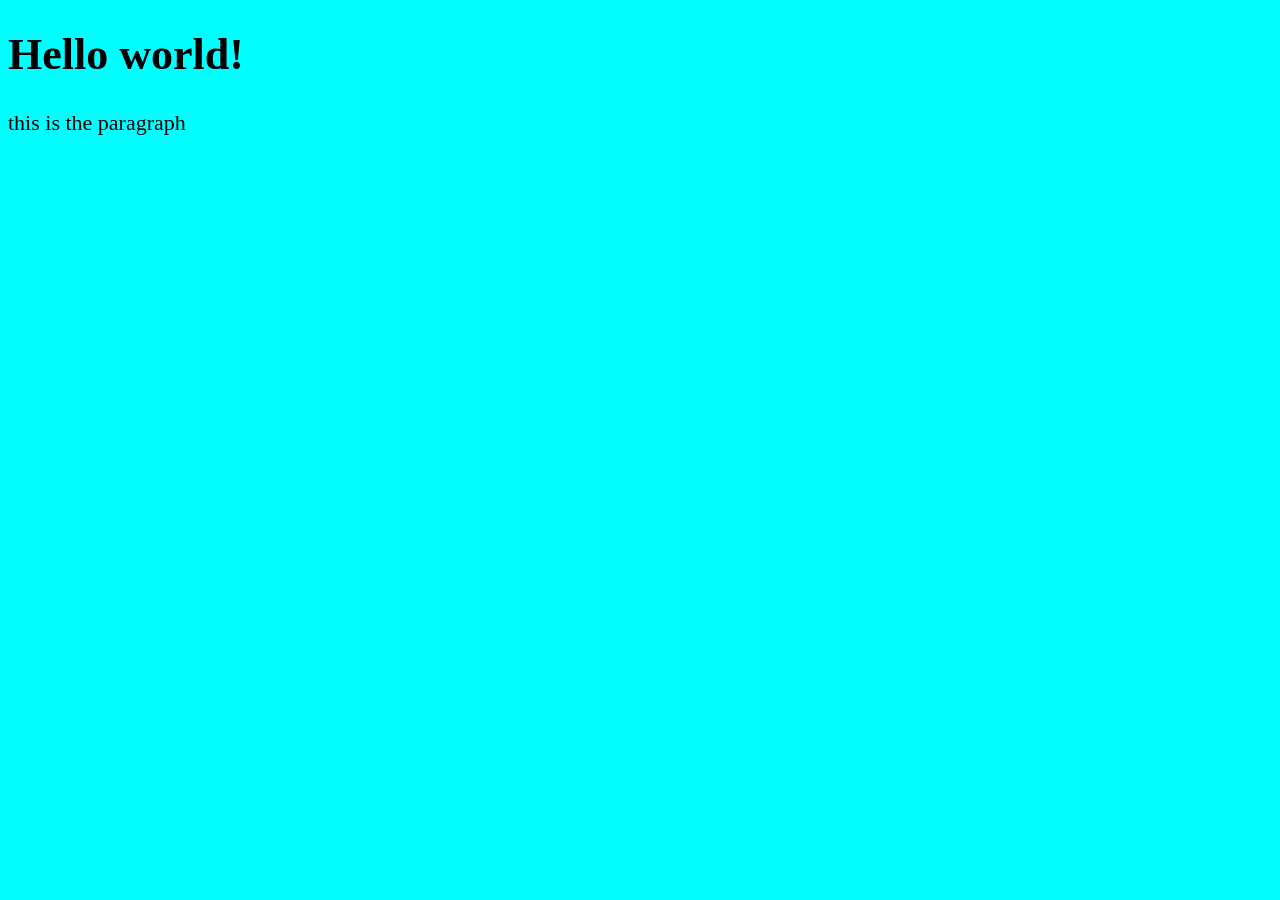
<file: lesson 1 (basics1)/index.html>
<!DOCTYPE html>
<html>
    <head>
        <title>this is the meta data.</title>

        <style>
            html{
                font-size: 22px;
            }

            body{
                background-color: aqua;
                color: rgb(0, 0, 0);
            }
        </style>
    </head>
    <body>
        <h1>Hello world!</h1>
        <p>this is the paragraph</p>
    </body>

</html>
</file>
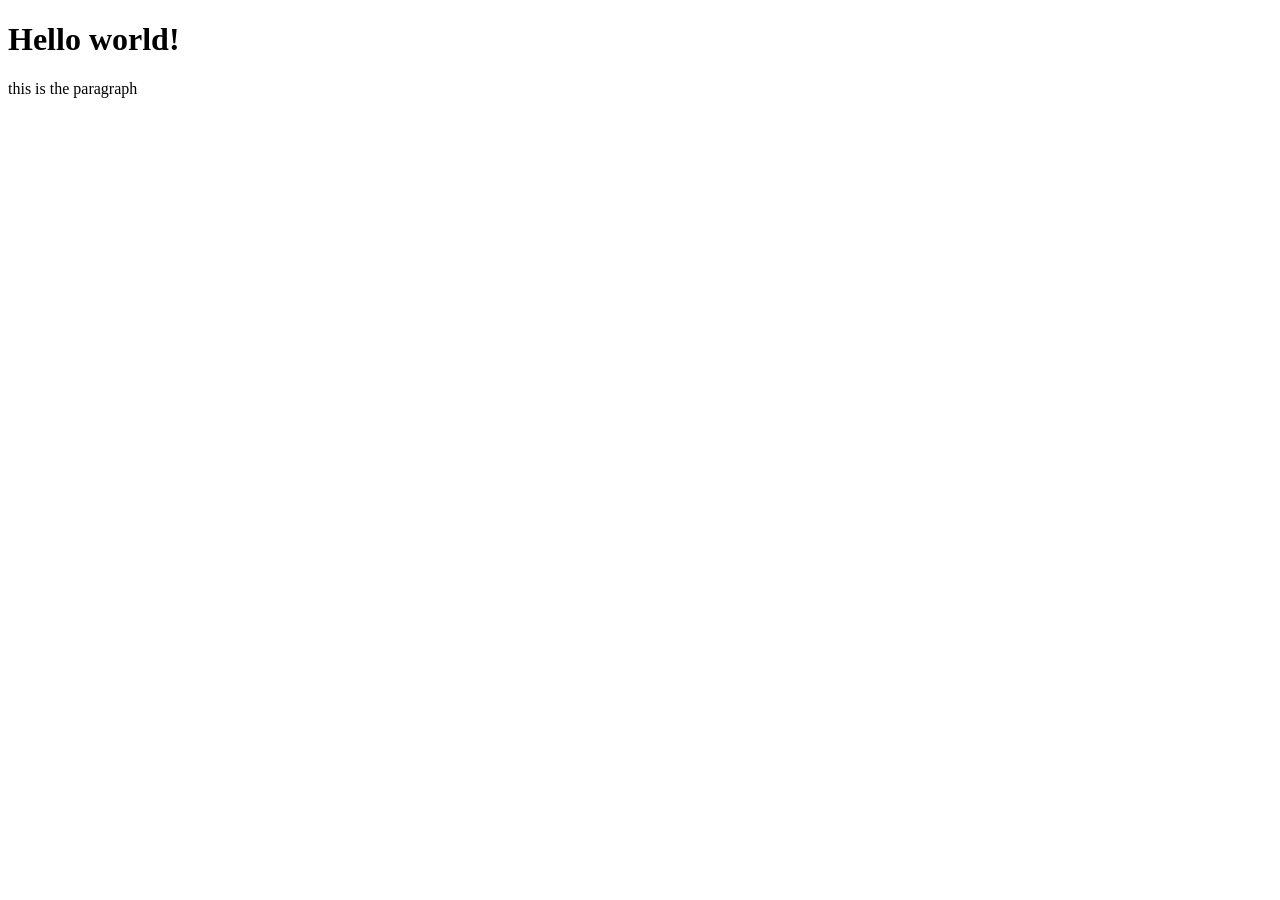
<file: lesson 2 (basics2)/index.html>
<!DOCTYPE html>
<html>
    <head>
        <meta name="author" content="Aayush Kholay">
        <title>this is the Title.</title>
        <link rel="icon" href="image1.png" type="image for tab icon">
        <link rel="stylesheet" href="main.css" type="css text">
    </head>
    <body>
        <h1>Hello world!</h1>
        <p>this is the paragraph</p>
    </body>

</html>
</file>
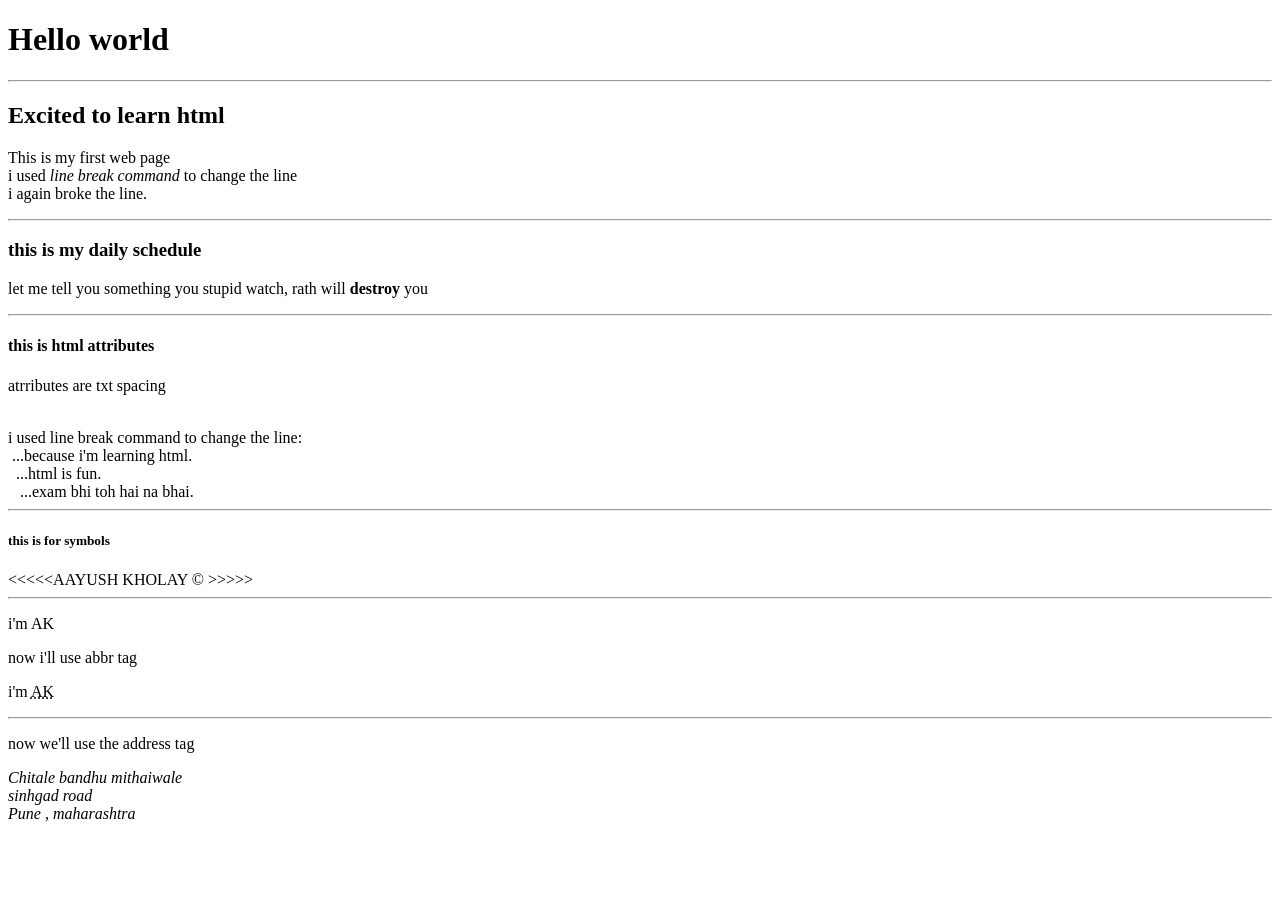
<file: lesson 3 (txt basics)/index.html>
<!DOCTYPE html>
<html>
    <head>
        <title>Txt basics</title>
    </head>
    <body>
        <h1>Hello world</h1>
        
        <hr>

        <h2>Excited to learn html</h2>
        <p>This is my first web page
            <br>i used <em>line break command</em> to change the line
            <br>i again broke the line.
        </p>
        
        <hr>
        
        <h3>this is my daily schedule</h3>
        <p>let me tell you something you stupid watch, rath will <strong>destroy</strong> you</p>

        <hr>

        <h4>this is html attributes</h4>
        <p>atrributes are txt spacing</p>
            <br>i used line break command to change the line:
            <br>&nbsp;...because i'm learning html.
            <br>&nbsp;&nbsp;...html is fun.
            <br>&nbsp;&nbsp;&nbsp;...exam bhi toh hai na bhai.

        <hr>

        <h5>this is for symbols</h5>
        &lt;&lt;&lt;&lt;&lt;AAYUSH KHOLAY  &copy; &gt;&gt;&gt;&gt;&gt;

        <hr>
        <p>i'm AK</p>
        <p>now i'll use abbr tag</p>
        <p>i'm <abbr title="Aayush Kholay">AK</abbr></p>

        <hr>
        <p>now we'll use the address tag</p>
        <address>Chitale bandhu mithaiwale <br>sinhgad road <br>Pune , maharashtra</address>

        <!---this is a comment in html-->

    </body>
</html>
</file>
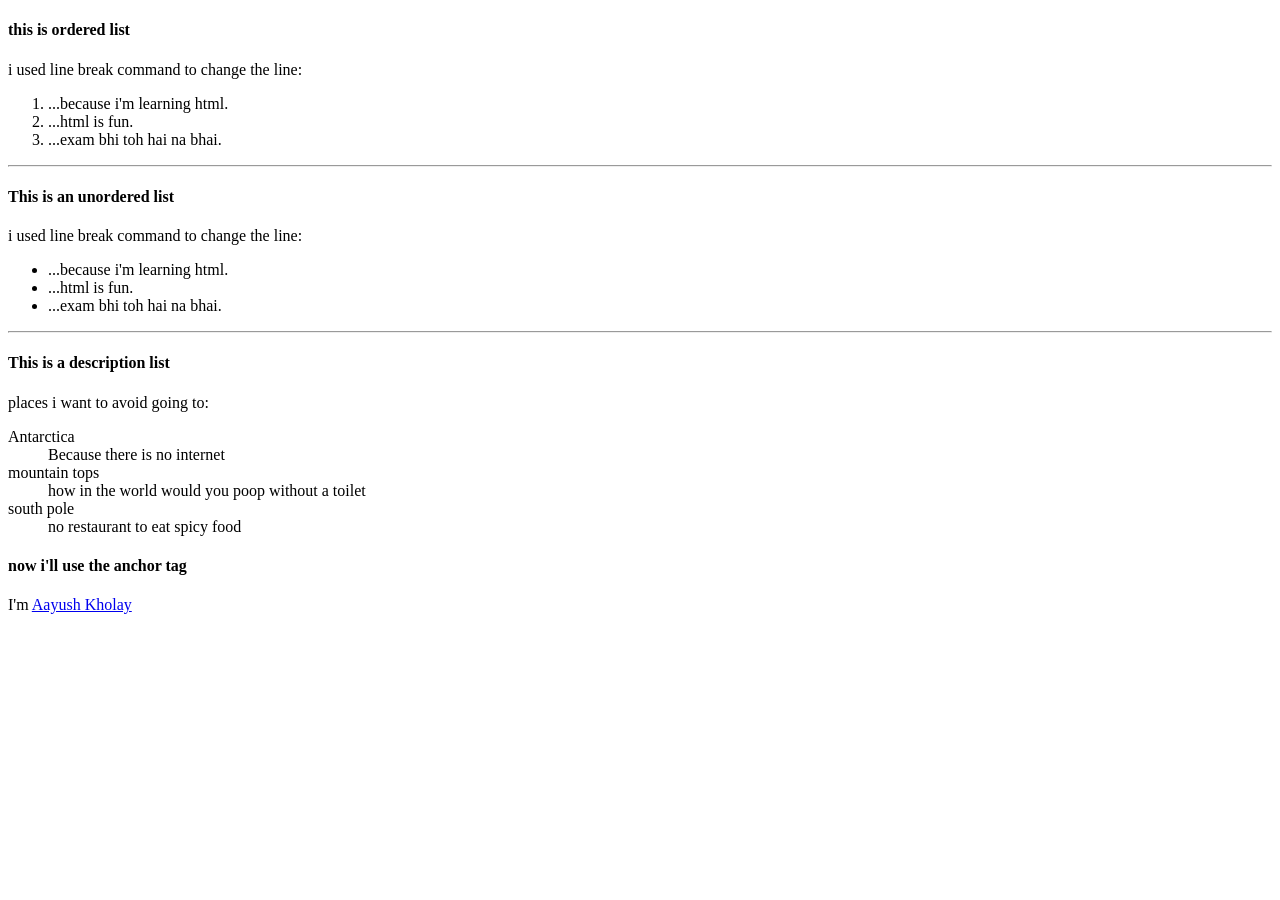
<file: lesson 4 (list types)/index.html>
<!DOCTYPE html>
<html>
    <head>
        <title>Txt basics</title> 
    </head>
    <body>
        
        <h4>this is ordered list</h4>


        <!--this is ordered list-->
            i used line break command to change the line:
            <ol>
            <li>...because i'm learning html.</li>
            <li>...html is fun.</li>
            <li>...exam bhi toh hai na bhai.</li>
            </ol>
        <hr>

        <h4>This is an unordered list</h4>

        i used line break command to change the line:
        <!----this is unorders list-->
        <ul>
        <li>...because i'm learning html.</li>
        <li>...html is fun.</li>
        <li>...exam bhi toh hai na bhai.</li>
        </ul>

        <hr>

        <!---this is description list-->

        <h4>This is a description list</h4>
        
        places i want to avoid going to:
        <dl>

            <dt>Antarctica</dt>
            <dd>Because there is no internet</dd>

            <dt>mountain tops</dt>
            <dd>how in the world would you poop without a toilet</dd>

            <dt>south pole</dt>
            <dd>no restaurant to eat spicy food</dd>

        </dl>

        <h4>now i'll use the anchor tag</h4>
        <p>I'm <a href="https://in.linkedin.com/in/aayush-kholay-620622278">Aayush Kholay</a></p>
        
    </body>
</html>
</file>
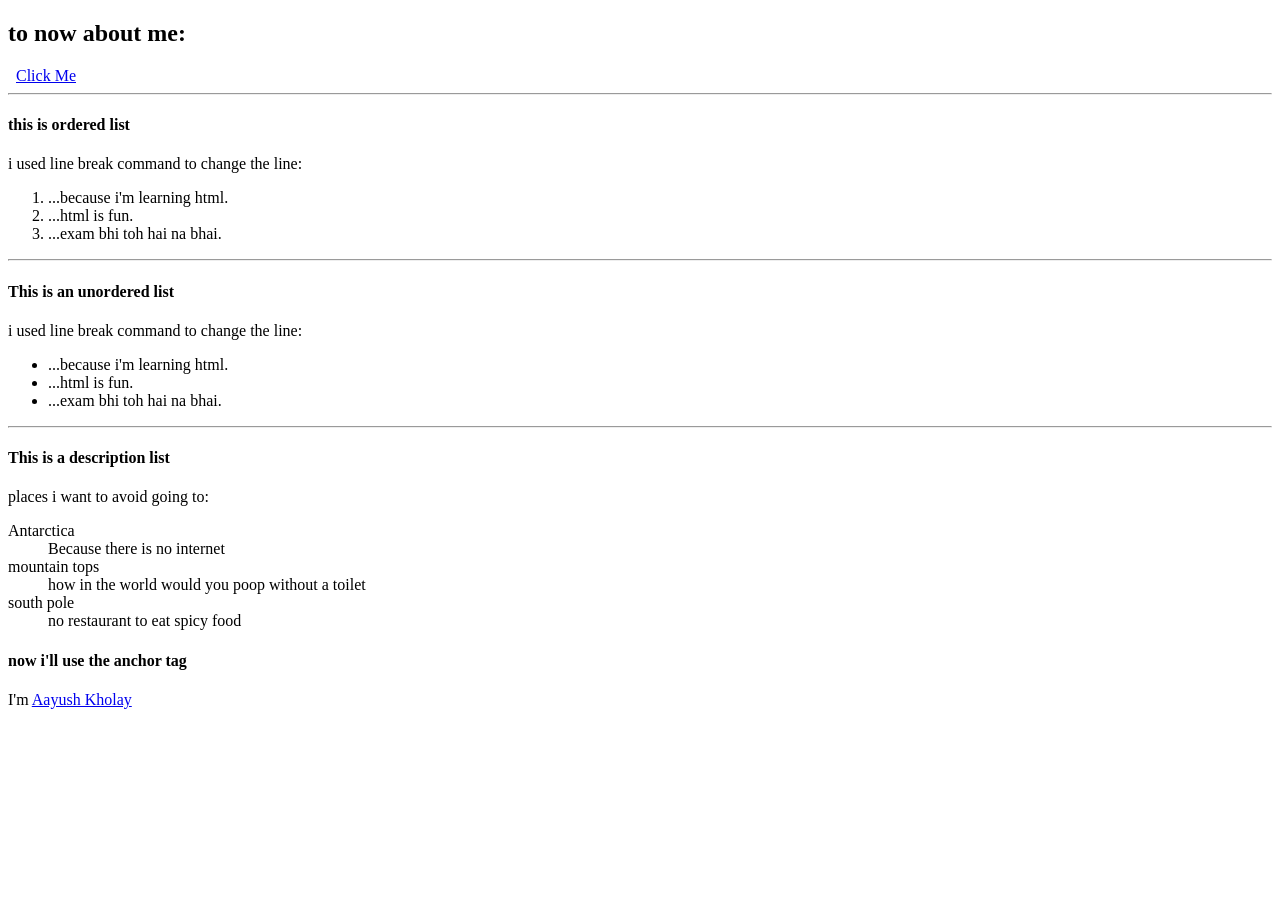
<file: lesson 5 (add links)/index.html>
<!DOCTYPE html>
<html>
    <head>
        <title>Txt basics</title> 
    </head>
    <body>
        <h2>to now about me:</h2>
        &nbsp;
        <a href="about.html">Click Me</a>

        <hr>
        
        <h4>this is ordered list</h4>


        <!--this is ordered list-->
            i used line break command to change the line:
            <ol>
            <li>...because i'm learning html.</li>
            <li>...html is fun.</li>
            <li>...exam bhi toh hai na bhai.</li>
            </ol>
        <hr>

        <h4>This is an unordered list</h4>

        i used line break command to change the line:
        <!----this is unorders list-->
        <ul>
        <li>...because i'm learning html.</li>
        <li>...html is fun.</li>
        <li>...exam bhi toh hai na bhai.</li>
        </ul>

        <hr>

        <!---this is description list-->

        <h4>This is a description list</h4>
        
        places i want to avoid going to:
        <dl>

            <dt>Antarctica</dt>
            <dd>Because there is no internet</dd>

            <dt>mountain tops</dt>
            <dd>how in the world would you poop without a toilet</dd>

            <dt>south pole</dt>
            <dd>no restaurant to eat spicy food</dd>

        </dl>

        <h4>now i'll use the anchor tag</h4>
        <p>I'm <a href="https://in.linkedin.com/in/aayush-kholay-620622278">Aayush Kholay</a></p>
        
    </body>
</html>
</file>
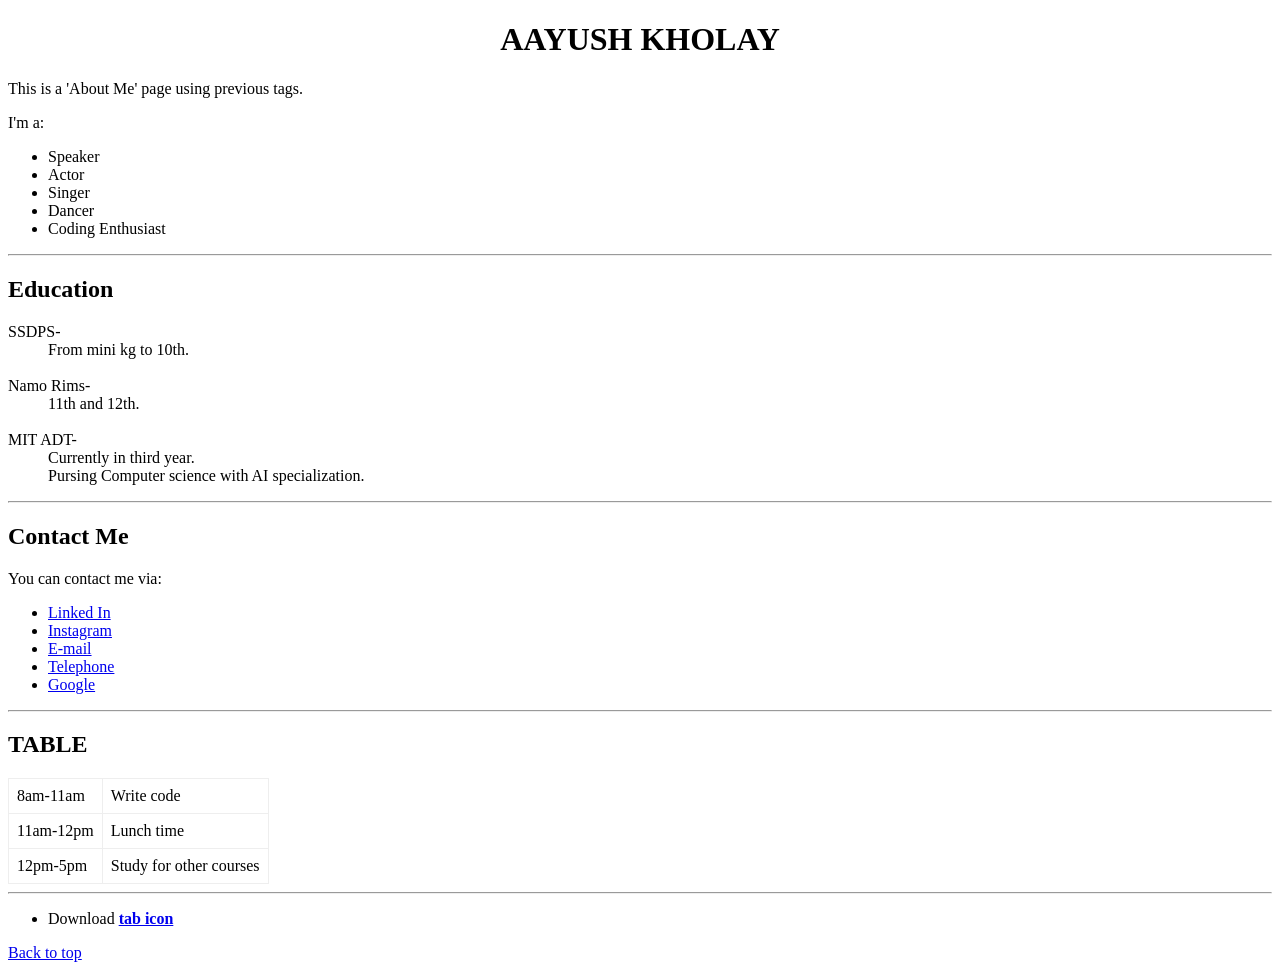
<file: lesson 8 (Creating Tables)/index.html>
<!DOCTYPE html>
<html>
    <head>
        <title>This is about me</title>
        <link rel="icon" href="image1.png" type="tab icon">
        <link rel="stylesheet" href="main.css">
    </head>

    <body>
        <h1><center>AAYUSH KHOLAY</center></h1>
        <p>This is a 'About Me' page using previous tags.</p>
        I'm a:
        <ul>
            <li>Speaker</li>
            <li>Actor</li>
            <li>Singer</li>
            <li>Dancer</li>
            <li>Coding Enthusiast</li>
        </ul>

        <hr>

        <h2><strong>Education</strong></h2>
        <dl>
            <dt>SSDPS-</dt>
            <dd>From mini kg to 10th.</dd>

            &nbsp;
            <dt>Namo Rims-</dt>
            <dd>11th and 12th.</dd>

            &nbsp;
            <dt>MIT ADT-</dt>
            <dd>Currently in third year.</dd>
            <dd>Pursing Computer science with AI specialization.</dd>
        </dl>

        <hr>

        <h2>Contact Me</h2>
        You can contact  me via:
        <ul>
            <li><a href="https://in.linkedin.com/in/aayush-kholay-620622278">Linked In</a> </li>
            <li><a href="https://www.instagram.com/kholay_47/">Instagram</a> </li>
            <li><a href="mailto:random@email.com">E-mail</a></li>
            <li><a href="tel:1234567890">Telephone</a></li>
            <li><a href="https://www.google.com/search?q=aayush+kholay&oq=&gs_lcrp=EgZjaHJvbWUqCQgAEEUYOxjCAzIJCAAQRRg7GMIDMgkIARBFGDsYwgMyCQgCEEUYOxjCAzIJCAMQRRg7GMIDMgkIBBBFGDsYwgMyCQgFEEUYOxjCAzIJCAYQRRg7GMIDMgkIBxBFGDsYwgPSAQsyNjQwNzI2ajBqMagCCLACAQ&sourceid=chrome&ie=UTF-8" target="_blank">Google</a></li>
            
        </ul>

        <hr>

        <!--here we'll create a table-->

        <h2>TABLE</h2>

        <table>
            <tr>
                <td>
                    <time datetime="08:00">8am</time>-<time datetime="11:00">11am</time>
                </td>
                <td>Write code</td>
            </tr>
            <tr>
                <td>
                    <time datetime="11:00">11am</time>-<time datetime="12:00">12pm</time>
                </td>
                <td>Lunch time</td>
            </tr>
            <tr>
                <td>
                    <time datetime="12:00">12pm</time>-<time datetime="17:00">5pm</time>
                </td>
                <td>Study for other courses</td>
            </tr>
        </table>
        <hr>

        <!--download button-->

        <ul>
            <li>Download <a href="image1.png" download><strong>tab icon</strong></a></li>
        </ul>
        <p><a href="#">Back to top</a></p>
    </body>

</html>
</file>
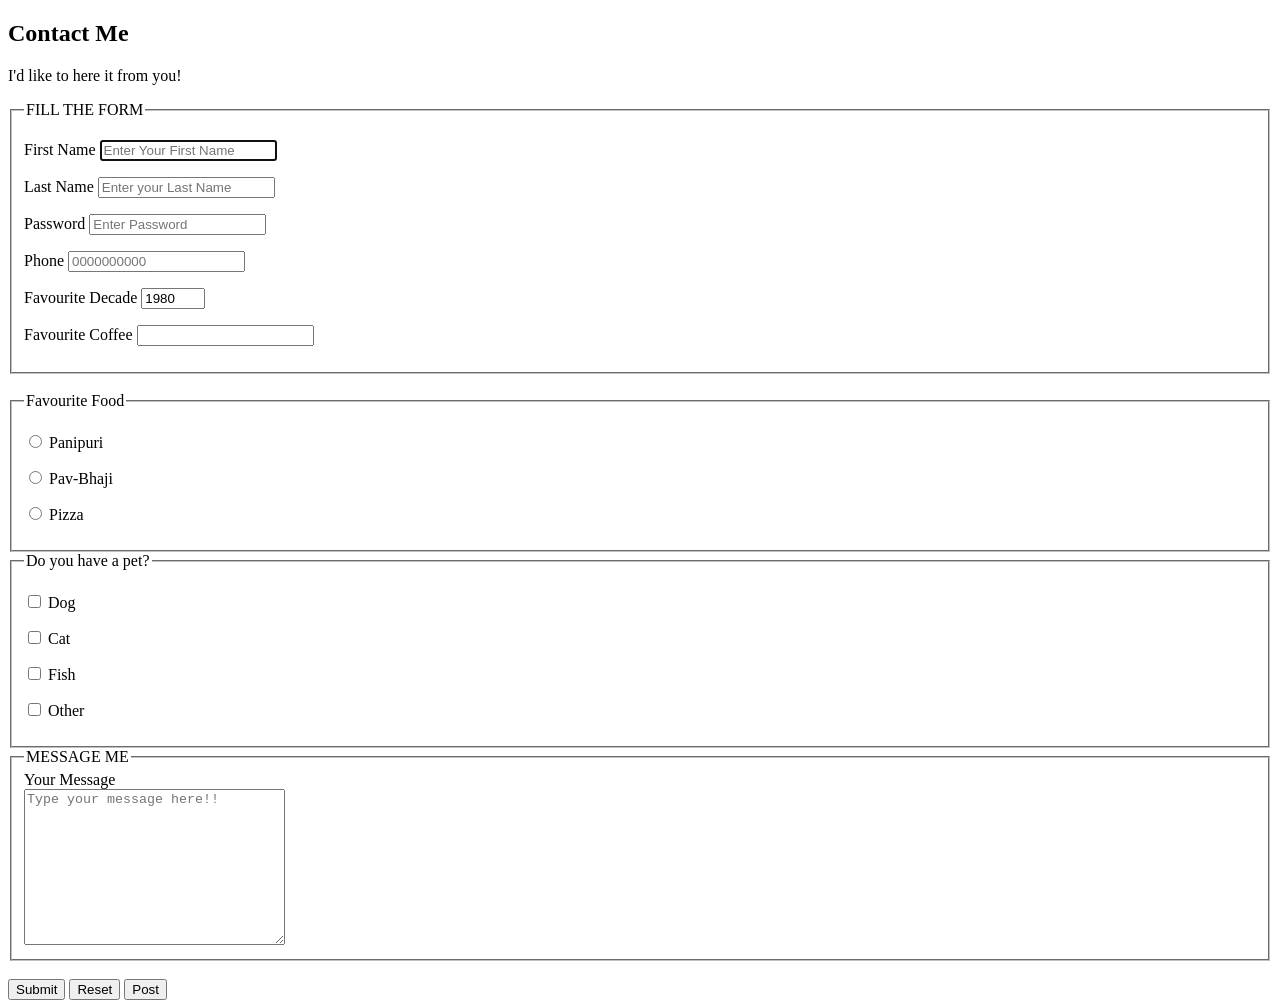
<file: lesson 9 (Forms and Inputs)/index.html>
<!DOCTYPE html>
<html>

<head>
  <title>Form</title>
</head>

<body>
  <article id="Contact_Me">
    <h2>Contact Me</h2>
    <p>I'd like to here it from you!</p>

    <form action="https://httpbin.org/get" method="get">
      <fieldset>
        <legend>FILL THE FORM</legend>
        <p>
          <label for="firstName">First Name</label>
          <input type="text" name="firstName" id="firstName" placeholder="Enter Your First Name" required autofocus />
        </p>
        <p>
          <label for="lastName">Last Name</label>
          <input type="text" name="lastName" id="lastName" placeholder="Enter your Last Name" required>
        </p>
        <p>
          <label for="password">Password</label>
          <input type="password" name="password" id="password" placeholder="Enter Password" required>
        </p>
        <p>
          <label for="phone">Phone</label>
          <input type="tel" name="phone" id="phone" placeholder="0000000000" pattern="[0-9]{3}[0-9]{3}[0-9]{4}"
            required>
        </p>
        <p>
          <label for="decade">Favourite Decade</label>
          <input type="number" name="decade" id="decade" min="1950" max="2024" step="10" value="1980" required>
        </p>
        <!--                 <p>
                    <label for="drink">Favourite Drink</label>
                    <select name="Drink" id="drink" multiple size="2">
                        <optgroup label="Coffee">
                            <option value="rc"> Regular Coffee</option>
                            <option value="ic">Iced Coffee</option>
                        </optgroup>
                        <optgroup label="Tea">
                            <option value="rt">Regular Tea</option>
                            <option value="ic">Iced Tea</option>
                            <option value="lt">Lemon Tea</option>
                        </optgroup>
                        <optgroup label="Cold Drinks">
                            <option value="f">Fanta</option>
                            <option value="c">Coke</option>
                            <option value="p">Pepsi</option>
                            <option value="t">Thumbs-Up</option>
                        </optgroup>

                    </select>
                </p> -->

        <p>
          <label for="coffee">Favourite Coffee</label>
          <input type="text" name="coffee" id="coffee" list="coffee-list">
          <datalist id="coffee-list">
            <option value="coffee"></option>
            <option value="latte"></option>
            <option value="Espresso"></option>
            <option value="Americano"></option>
            <option value="other"></option>
          </datalist>
        </p>
      </fieldset>
    </form>

    <br />

    <fieldset>
      <legend>Favourite Food</legend>
      <p>
        <input type="radio" name="food" id="panipuri" value="panipuri">
        <label for="panipuri">Panipuri</label>
      </p>
      <p>
        <input type="radio" name="food" id="pavbhaji" value="pavbhaji">
        <label for="pavbhaji">Pav-Bhaji</label>
      </p>
      <p>
        <input type="radio" name="food" id="pizza" value="pizza">
        <label for="pizza">Pizza</label>
      </p>
    </fieldset>

    <fieldset>
      <legend>Do you have a pet?</legend>
      <p>
        <input type="checkbox" name="pets" id="dog" value="dog">
        <label for="dog">Dog</label>
      </p>
      <p>
        <input type="checkbox" name="pets" id="cat" value="cat">
        <label for="cat">Cat</label>
      </p>
      <p>
        <input type="checkbox" name="pets" id="fish" value="fish">
        <label for="fish">Fish</label>
      </p>
      <p>
        <input type="checkbox" name="pets" id="otherpet" value="otherpet">
        <label for="otherpet">Other</label>
      </p>
    </fieldset>

    <fieldset>
      <legend>MESSAGE ME</legend>
      <label for="message">Your Message</label>
      <br>
      <textarea name="message" id="message" cols="30" rows="10" placeholder="Type your message here!!"></textarea>
    </fieldset>

    <br>
    <button type="submit">Submit</button>
    <button type="reset">Reset</button>
    <button type="submit" formaction="https://httpbin.org/post" formmethod="post"> Post </button>
  </article>
</body>

</html>
</file>
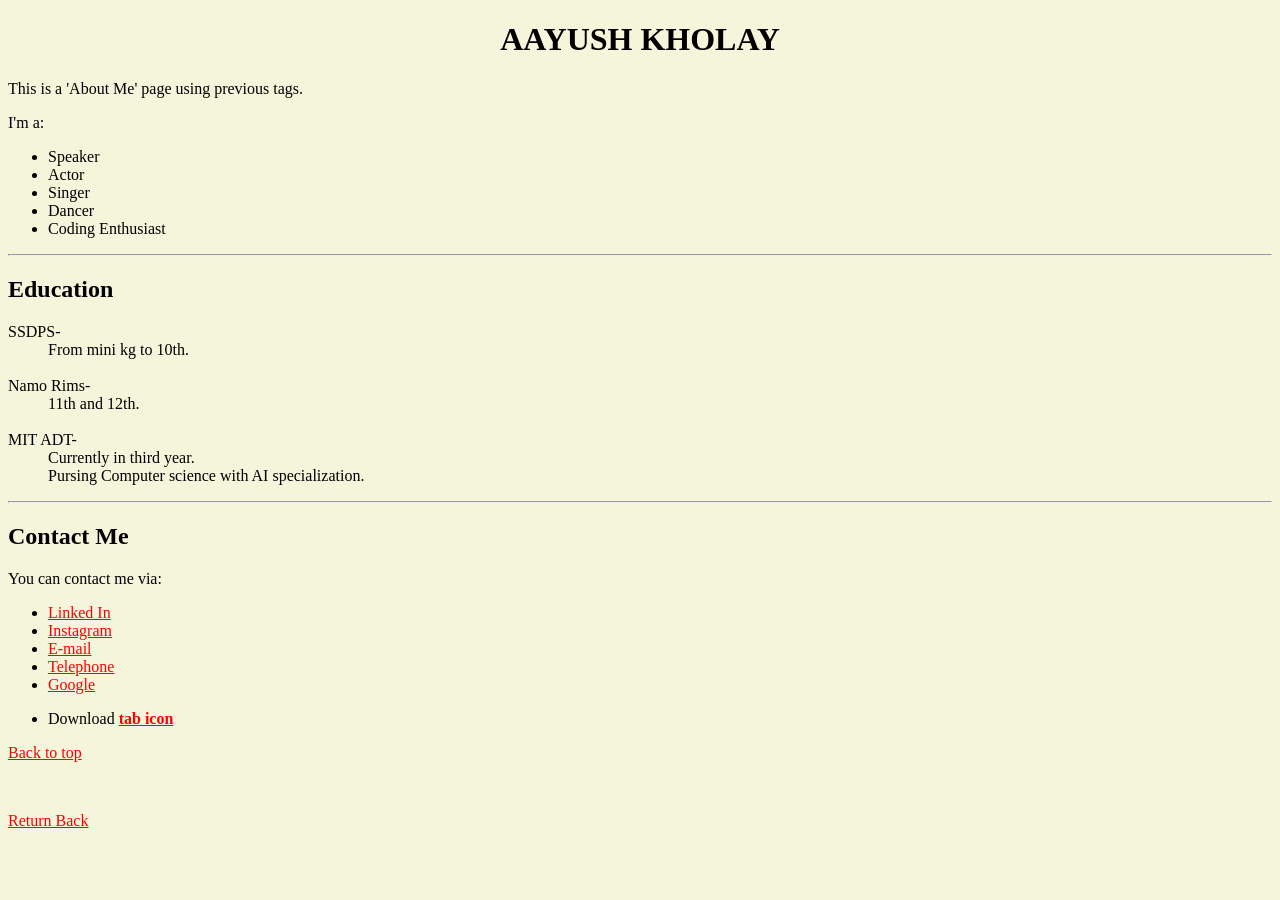
<file: lesson 5 (add links)/about.html>
<!DOCTYPE html>
<html>
    <head>
        <title>This is about me</title>
        <link rel="icon" href="image1.png" type="tab icon">
        <link rel="stylesheet" href="main.css">
    </head>

    <body>
        <h1><center>AAYUSH KHOLAY</center></h1>
        <p>This is a 'About Me' page using previous tags.</p>
        I'm a:
        <ul>
            <li>Speaker</li>
            <li>Actor</li>
            <li>Singer</li>
            <li>Dancer</li>
            <li>Coding Enthusiast</li>
        </ul>

        <hr>

        <h2><strong>Education</strong></h2>
        <dl>
            <dt>SSDPS-</dt>
            <dd>From mini kg to 10th.</dd>

            &nbsp;
            <dt>Namo Rims-</dt>
            <dd>11th and 12th.</dd>

            &nbsp;
            <dt>MIT ADT-</dt>
            <dd>Currently in third year.</dd>
            <dd>Pursing Computer science with AI specialization.</dd>
        </dl>

        <hr>

        <h2>Contact Me</h2>
        You can contact  me via:
        <ul>
            <li><a href="https://in.linkedin.com/in/aayush-kholay-620622278">Linked In</a> </li>
            <li><a href="https://www.instagram.com/kholay_47/">Instagram</a> </li>
            <li><a href="mailto:random@email.com">E-mail</a></li>
            <li><a href="tel:1234567890">Telephone</a></li>
            <li><a href="https://www.google.com/search?q=aayush+kholay&oq=&gs_lcrp=EgZjaHJvbWUqCQgAEEUYOxjCAzIJCAAQRRg7GMIDMgkIARBFGDsYwgMyCQgCEEUYOxjCAzIJCAMQRRg7GMIDMgkIBBBFGDsYwgMyCQgFEEUYOxjCAzIJCAYQRRg7GMIDMgkIBxBFGDsYwgPSAQsyNjQwNzI2ajBqMagCCLACAQ&sourceid=chrome&ie=UTF-8" target="_blank">Google</a></li>
            
        </ul>

        <!--download button-->

        <ul>
            <li>Download <a href="image1.png" download><strong>tab icon</strong></a></li>
        </ul>
        <p><a href="#">Back to top</a></p>
        &nbsp;
        <p><a href="index.html">Return Back</a></p>
    </body>

</html>
</file>
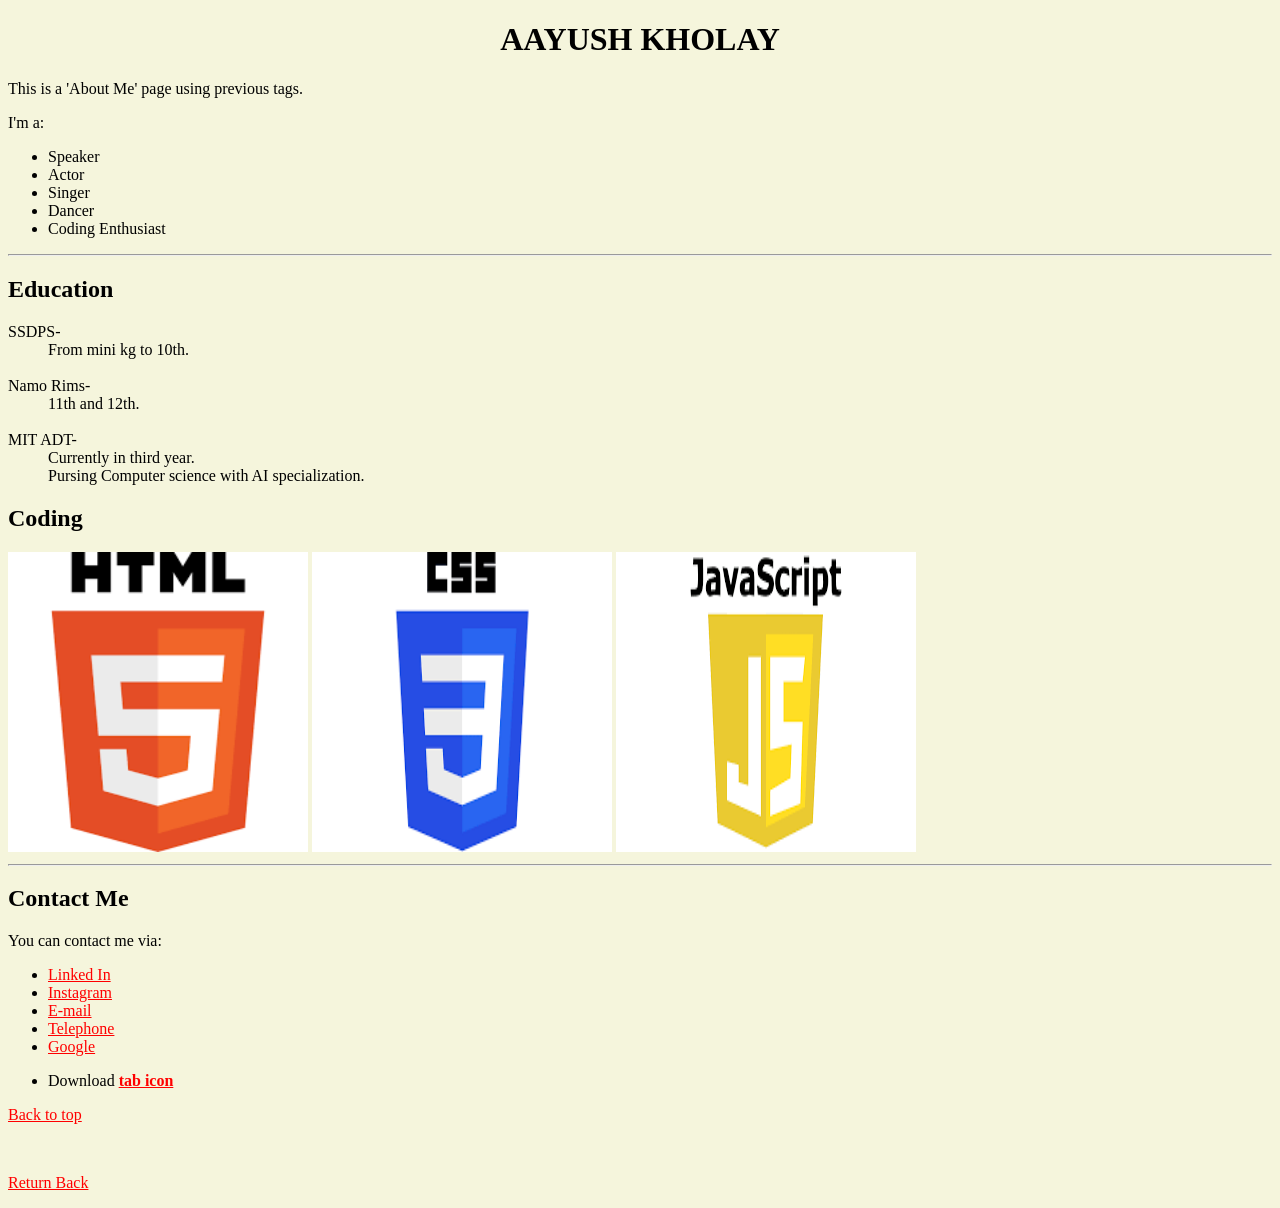
<file: lesson 6 (add image)/about.html>
<!DOCTYPE html>
<html>
    <head>
        <title>This is about me</title>
        <link rel="icon" href="image1.png" type="tab icon">
        <link rel="stylesheet" href="main.css">
    </head>

    <body>
        <h1><center>AAYUSH KHOLAY</center></h1>
        <p>This is a 'About Me' page using previous tags.</p>
        I'm a:
        <ul>
            <li>Speaker</li>
            <li>Actor</li>
            <li>Singer</li>
            <li>Dancer</li>
            <li>Coding Enthusiast</li>
        </ul>

        <hr>

        <h2><strong>Education</strong></h2>
        <dl>
            <dt>SSDPS-</dt>
            <dd>From mini kg to 10th.</dd>

            &nbsp;
            <dt>Namo Rims-</dt>
            <dd>11th and 12th.</dd>

            &nbsp;
            <dt>MIT ADT-</dt>
            <dd>Currently in third year.</dd>
            <dd>Pursing Computer science with AI specialization.</dd>
        </dl>

        <h2>Coding</h2>

        <img src="img/image1.png" alt="HTML logo" title="I'm learning html" width="300" height="300">
        <img src="img/image2.png" alt="CSS logo" title="I'll learn css" width="300" height="300">
        <img src="img/image3.png" alt="JS logo" title="I'll then js" width="300" height="300">
        


        <hr>

        <h2>Contact Me</h2>
        You can contact  me via:
        <ul>
            <li><a href="https://in.linkedin.com/in/aayush-kholay-620622278">Linked In</a> </li>
            <li><a href="https://www.instagram.com/kholay_47/">Instagram</a> </li>
            <li><a href="mailto:random@email.com">E-mail</a></li>
            <li><a href="tel:1234567890">Telephone</a></li>
            <li><a href="https://www.google.com/search?q=aayush+kholay&oq=&gs_lcrp=EgZjaHJvbWUqCQgAEEUYOxjCAzIJCAAQRRg7GMIDMgkIARBFGDsYwgMyCQgCEEUYOxjCAzIJCAMQRRg7GMIDMgkIBBBFGDsYwgMyCQgFEEUYOxjCAzIJCAYQRRg7GMIDMgkIBxBFGDsYwgPSAQsyNjQwNzI2ajBqMagCCLACAQ&sourceid=chrome&ie=UTF-8" target="_blank">Google</a></li>
            
        </ul>

        <!--download button-->

        <ul>
            <li>Download <a href="image1.png" download><strong>tab icon</strong></a></li>
        </ul>
        <p><a href="#">Back to top</a></p>
        &nbsp;
        <p><a href="index.html">Return Back</a></p>
    </body>

</html>
</file>
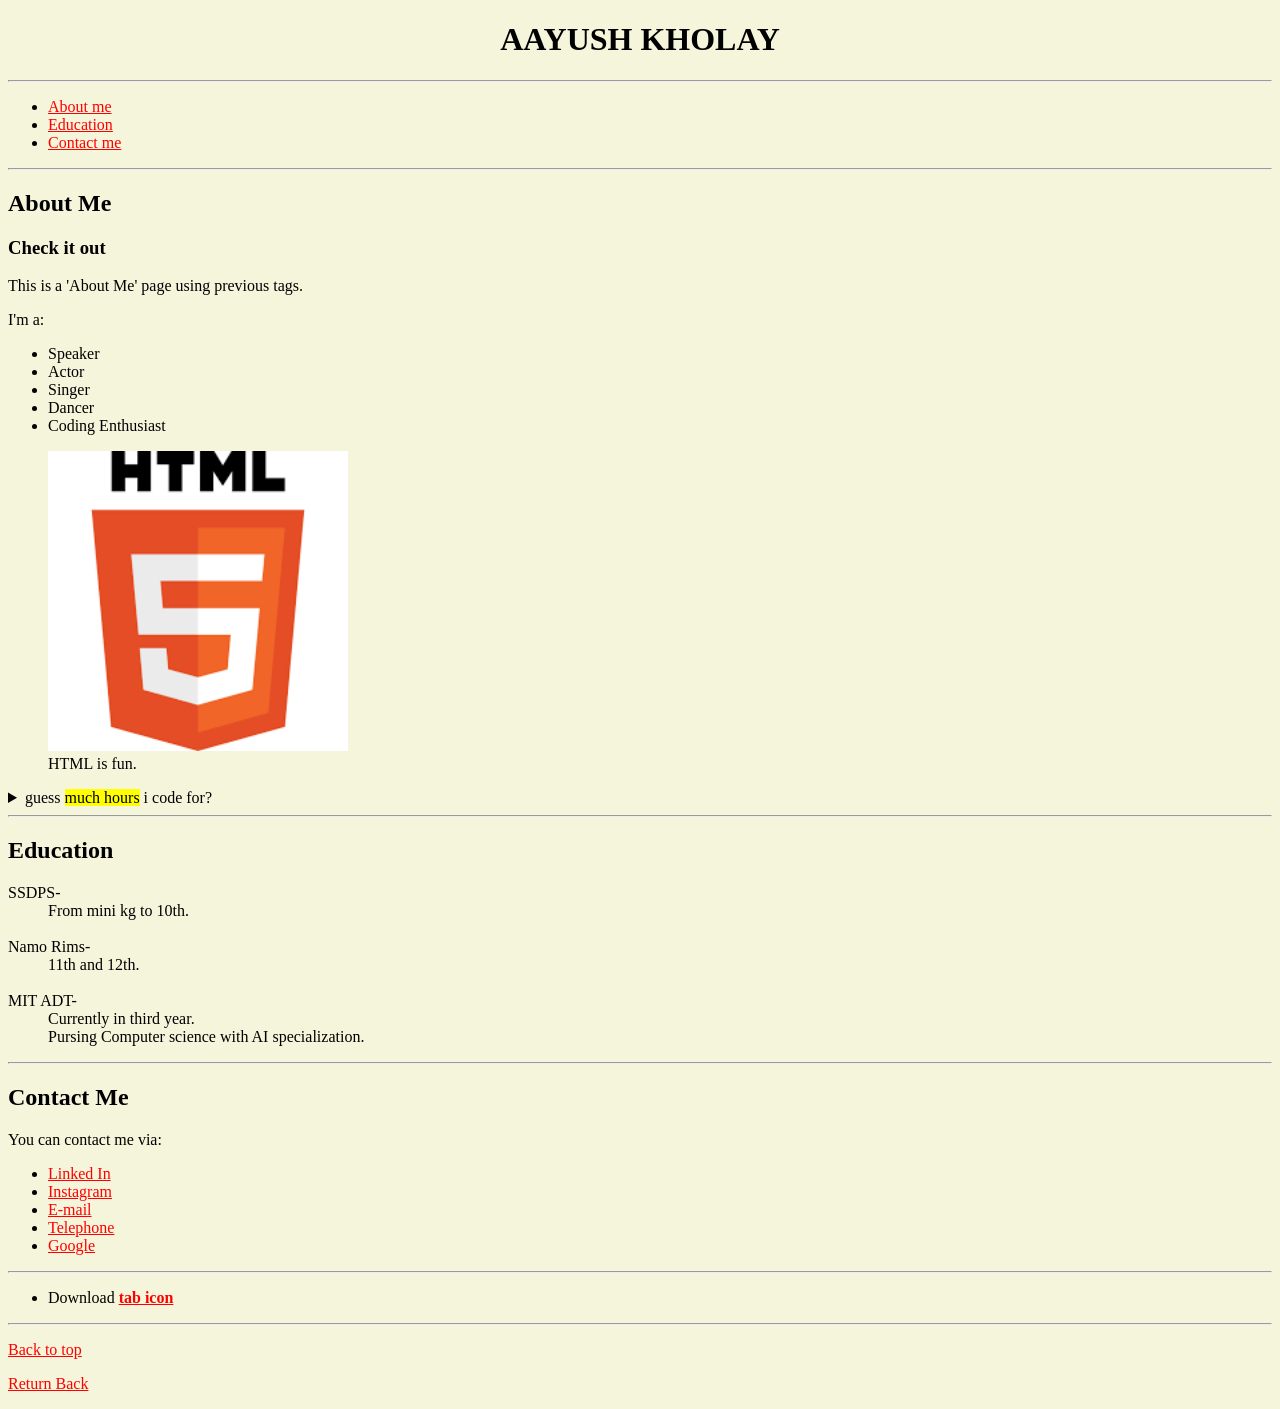
<file: lesson 7 (Semantic Tags)/aboutme.html>
<!DOCTYPE html>
<html>
    <head>
        <title>This is about me</title>
        <link rel="icon" href="image1.png" type="tab icon">
        <link rel="stylesheet" href="main.css">
    </head>

    <header>
        <body>
            <h1><center>AAYUSH KHOLAY</center></h1>

            <hr>
            <nav>
                <ul>
                    <li>
                        <a href="#About Me">About me</a>
                    </li>
                    <li>
                        <a href="#Education">Education</a>
                    </li>
                    <li>
                        <a href="#Contact Me">Contact me</a>
                    </li>
                </ul>
            </nav>
    </header>
    <hr>
    <main>
        <article id="About Me">
            <h2>About Me</h2>
            <section>
                    <h3>Check it out</h3>
                <p>This is a 'About Me' page using previous tags.</p>
                I'm a:
                <ul>
                    <li>Speaker</li>
                    <li>Actor</li>
                    <li>Singer</li>
                    <li>Dancer</li>
                    <li>Coding Enthusiast</li>
                </ul>
                <figure>
                    <img src="img/image1.png" alt="HTML logo" title="I'm learning HTML" width="300" height="300">
                    <figcaption>HTML is fun.</figcaption>
                </figure>
            </section>
        </article>
        <aside>
            <details>
                <summary>
                    guess <mark>much hours</mark>  i code for?
                </summary>
                <p>
                        i code for 3 hours.
                </p>
                
            </details>
        </aside>
        <hr>

            <article id="Education">
                <h2><strong>Education</strong></h2>
                <dl>
                    <dt>SSDPS-</dt>
                    <dd>From mini kg to 10th.</dd>

                    &nbsp;
                    <dt>Namo Rims-</dt>
                    <dd>11th and 12th.</dd>

                    &nbsp;
                    <dt>MIT ADT-</dt>
                    <dd>Currently in third year.</dd>
                    <dd>Pursing Computer science with AI specialization.</dd>
                </dl>
            </article>

            <hr>

            <article id="Contact Me">
                <h2>Contact Me</h2>
                You can contact  me via:
                <ul>
                    <li><a href="https://in.linkedin.com/in/aayush-kholay-620622278">Linked In</a> </li>
                    <li><a href="https://www.instagram.com/kholay_47/">Instagram</a> </li>
                    <li><a href="mailto:random@email.com">E-mail</a></li>
                    <li><a href="tel:1234567890">Telephone</a></li>
                    <li><a href="https://www.google.com/search?q=aayush+kholay&oq=&gs_lcrp=EgZjaHJvbWUqCQgAEEUYOxjCAzIJCAAQRRg7GMIDMgkIARBFGDsYwgMyCQgCEEUYOxjCAzIJCAMQRRg7GMIDMgkIBBBFGDsYwgMyCQgFEEUYOxjCAzIJCAYQRRg7GMIDMgkIBxBFGDsYwgPSAQsyNjQwNzI2ajBqMagCCLACAQ&sourceid=chrome&ie=UTF-8" target="_blank">Google</a></li>
                    
                </ul>
            </article>
    </main>

        <!--download button-->
    <hr>
        <ul>
            <li>Download <a href="image1.png" download><strong>tab icon</strong></a></li>
        </ul>
    <hr>
        <footer>
        <p><a href="#">Back to top</a></p>
        <p><a href="index.html">Return Back</a></p>
        </footer>
    </body>

</html>
</file>
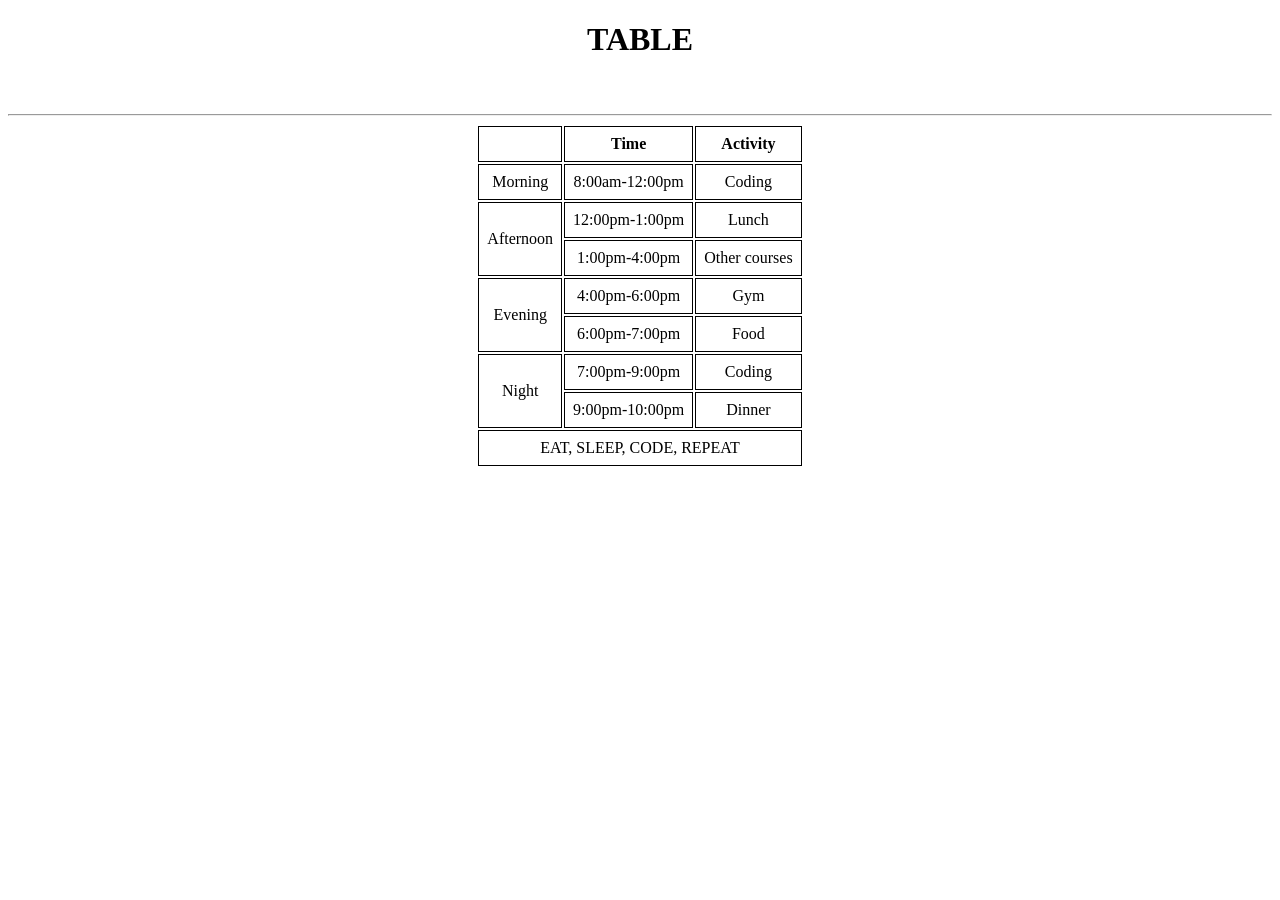
<file: lesson 8 (Creating Tables)/aayush.html>
<!DOCTYPE html>
<html>
    <head>
        <title>Table</title>
        <link ref="icon" href="image1.png">
        <link rel="stylesheet" href="hype.css">
    </head>
    <body>
        <h1><center>TABLE</center></h1>
        <p>&nbsp;</p>

        <hr>

        <table class="center">
            <thead>
                <tr>
                    <th>&nbsp;</th>
                    <th>Time</th>
                    <th>Activity</th>
                </tr>
            </thead>
            <tr>
                <td>
                    Morning
                </td>
                <td>
                    8:00am-12:00pm
                </td>
                <td>
                    Coding
                </td>
            </tr>

            <tr>
                <td rowspan="2">Afternoon</td>
                <td>12:00pm-1:00pm</td>
                <td>Lunch</td>
            </tr>

            <tr>
                <td>1:00pm-4:00pm</td>
                <td>Other courses</td>
            </tr>

            <tr>
                <td rowspan="2">Evening</td>
                <td>4:00pm-6:00pm</td>
                <td>Gym</td>
            </tr>

            <tr>
                <td>6:00pm-7:00pm</td>
                <td>Food</td>
            </tr>

            <tr>
                <td rowspan="2">Night</td>
                <td>7:00pm-9:00pm</td>
                <td>Coding</td>
            </tr>

            <tr>
                <td>9:00pm-10:00pm</td>
                <td>Dinner</td>
            </tr>

            <tr>
                <td colspan="3"> EAT, SLEEP, CODE, REPEAT</td>
            </tr>

        </table>
    </body>
</html>
</file>
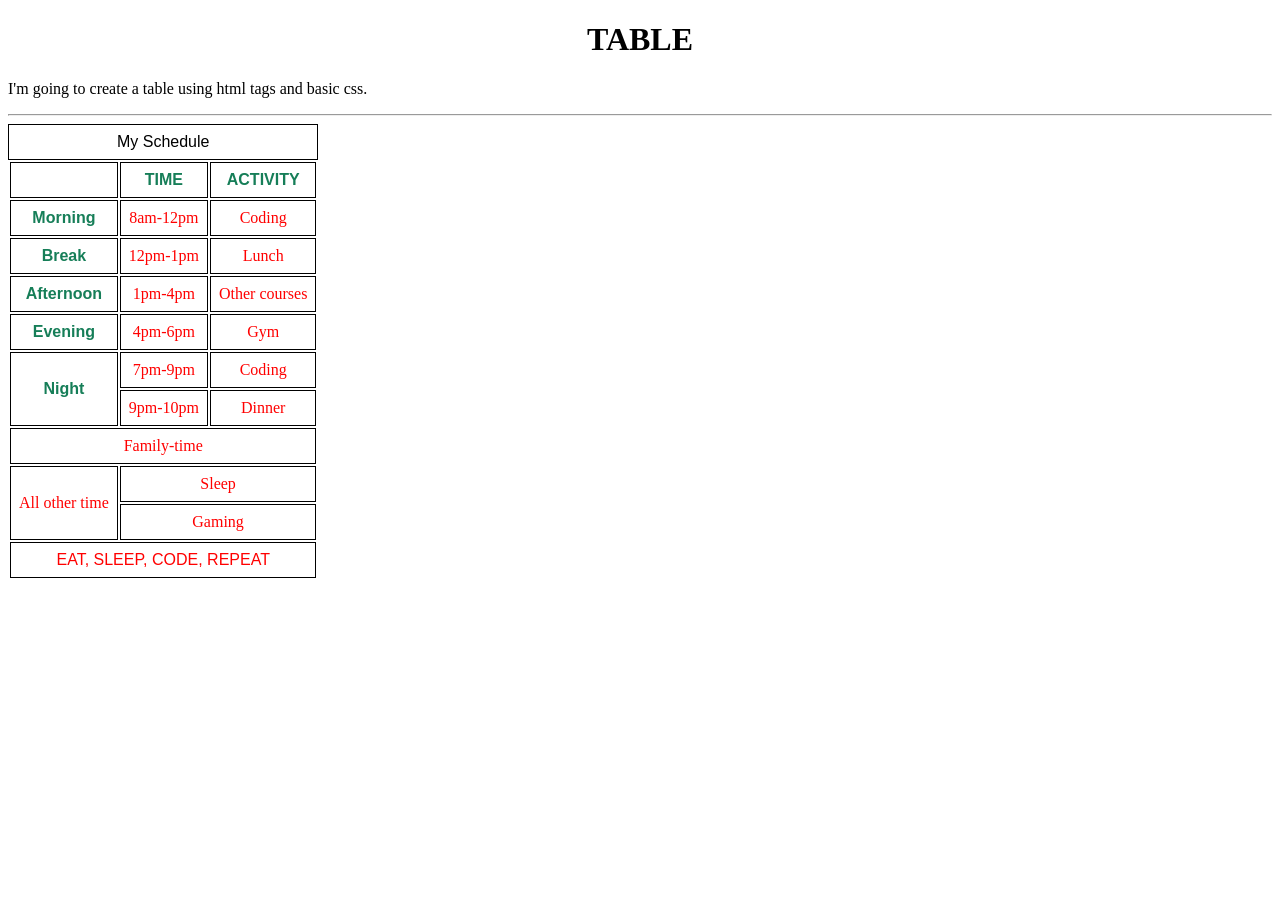
<file: lesson 8 (Creating Tables)/table.html>
<!DOCTYPE html>
<html>
    <head>
        <title>Table</title>
        <link rel="stylesheet" href="style.css">
    </head>
    <body>
        <h1><strong><center>TABLE</center></strong></h1>

        <p>I'm going to create a table using html tags and basic css.</p>

        <hr>

        <table>
            <caption>My Schedule</caption>
            <thead>
                <tr>
                    <th>&nbsp;</th>
                    <th>TIME</th>
                    <th>ACTIVITY</th>
                </tr>
            </thead>
            <tbody>
                <tr>
                    <th>Morning</th>
                    <td>
                        8am-12pm
                    </td>
                    <td>Coding</td>
                </tr>
                <tr>
                    <th>Break</th>
                    <td>
                        12pm-1pm
                    </td>
                    <td>Lunch</td>
                </tr>
                <tr>
                    <th>Afternoon</th>
                    <td>
                        1pm-4pm
                    </td>
                    <td>Other courses</td>
                </tr>
                <tr>
                    <th>Evening</th>
                    <td>
                        4pm-6pm
                    </td>
                    <td>Gym</td>
                </tr>
                <tr>
                    <th rowspan="2">Night</th>
                    <td>
                        7pm-9pm
                    </td>
                    <td>Coding</td>
                </tr>
                <tr>
                    <td>
                        9pm-10pm
                    </td>
                    <td>Dinner</td>
                </tr>
                <tr>
                    <td colspan="3">Family-time
                    </td>
                </tr>
                <tr>
                    <td rowspan="3">All other time
                    </td>
                    <td colspan="2">Sleep</td>
                </tr>
                <td colspan="2">Gaming</td>
            </tbody>
            <tfoot>
                <tr>
                    <td colspan="3">EAT, SLEEP, CODE, REPEAT</td>
                </tr>
            </tfoot>
        </table>
    </body>
</html>
</file>
<file: lesson 2 (basics2)/main.css>
html{
    font-size: 22px;
}

body{
    background-color: aqua;
    color: rgb(0, 0, 0);
}
</file>
<file: lesson 8 (Creating Tables)/main.css>
table, tr, td, th, caption
{
    border: 1px solid #eee;
    font-family: "Arial",;
    border-collapse: collapse;
    padding: 0.5rem;
}
</file>
<file: lesson 5 (add links)/main.css>
html{
    font-size: 24;
}
body{
    background-color: beige;
    color: black;
}
a{
    color: rgb(255, 0, 0);
}

a:visited{
    color: blueviolet;
}

a:hover{
    color: forestgreen;
}
</file>
<file: lesson 6 (add image)/main.css>
html{
    font-size: 24;
}
body{
    background-color: beige;
    color: black;
}
a{
    color: rgb(255, 0, 0);
}

a:visited{
    color: blueviolet;
}

a:hover{
    color: forestgreen;
}
</file>
<file: lesson 7 (Semantic Tags)/main.css>
html{
    font-size: 24;
}
body{
    background-color: beige;
    color: black;
}
a{
    color: rgb(255, 0, 0);
}

a:visited{
    color: blueviolet;
}

a:hover{
    color: forestgreen;
}
</file>
<file: lesson 8 (Creating Tables)/hype.css>
table tr,td,th
{
    color: rgb(0, 0, 0);
    border: 1px solid black;
    padding: 0.5rem;
    text-align: center;
}
table.center
{
    margin-left: auto;
    margin-right: auto;
}
</file>
<file: lesson 8 (Creating Tables)/style.css>
table tr, td
{
    font-family: Arial,;
    text-align: center;
    color: rgb(255, 0, 0);
    border: 1px solid black;
    border-collapse: collapse;
    padding: 0.5rem;


}
table th
{
    font-family: sans-serif;
    color: #167e58;
    border: 1px solid black;
    border-collapse: collapse;
    padding: 0.5rem;
}
table caption
{
    font-family: Impact, Haettenschweiler, 'Arial Narrow Bold', sans-serif;
    border: 1px solid rgb(0, 0, 0);
    padding: 0.5rem;
    border-collapse: collapse;
}
table tfoot
{
    font-family: Impact, Haettenschweiler, 'Arial Narrow Bold', sans-serif;
    border: 1px solid black;
    border-collapse: collapse;
    padding: 0.5rem;
    text-align: center;
}
table{
    border-radius: 100%;
}
</file>
